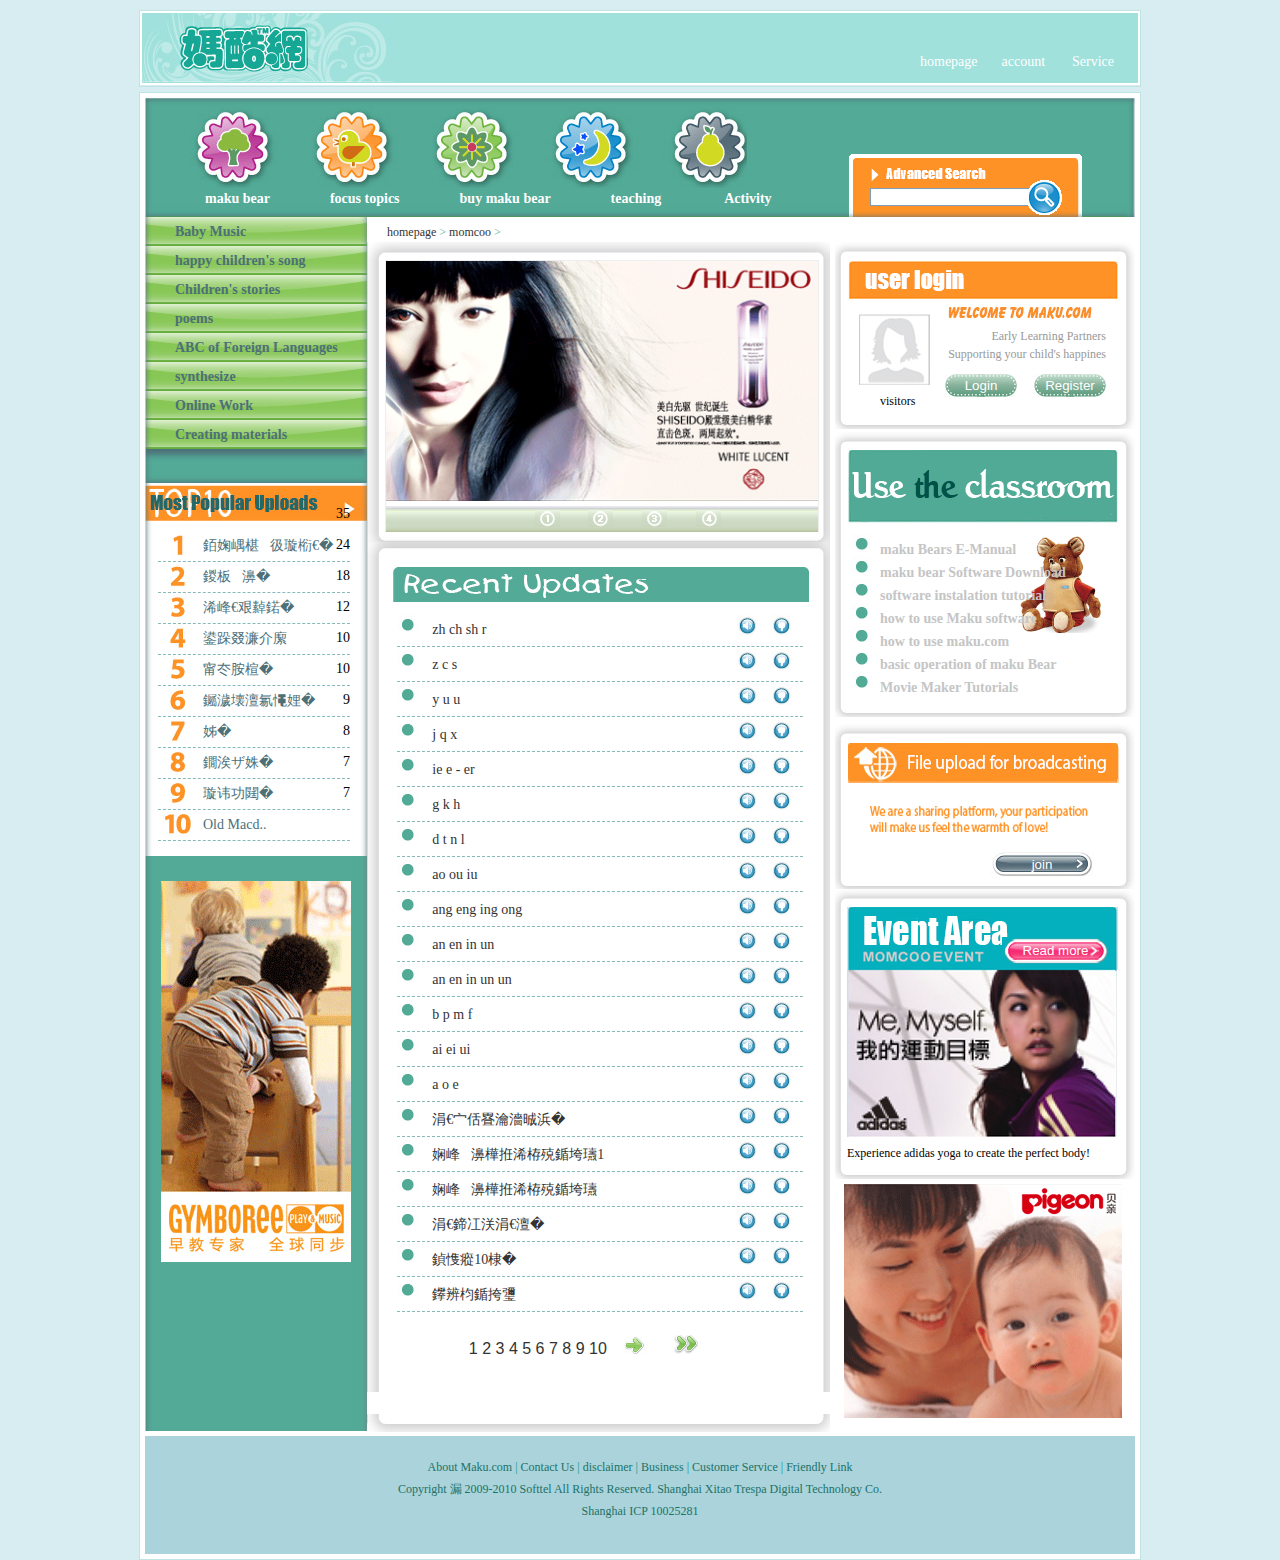
<file: index.html>
<!DOCTYPE html><html xmlns="http://www.w3.org/1999/xhtml"><head><script src="js/athena.js" type="text/javascript"></script>
<script type="text/javascript">window.addEventListener('DOMContentLoaded',function(){var v=archive_analytics.values;v.service='wb';v.server_name='wwwb-app211.us.archive.org';v.server_ms=393;archive_analytics.send_pageview({});});</script>
<script type="text/javascript" src="js/bundle-playback.js" charset="utf-8"></script>
<script type="text/javascript" src="js/wombat.js" charset="utf-8"></script>
<script>window.RufflePlayer=window.RufflePlayer||{};window.RufflePlayer.config={"autoplay":"on","unmuteOverlay":"hidden","showSwfDownload":true};</script>
<script type="text/javascript" src="js/ruffle.js"></script>
<script type="text/javascript">
    __wm.init("https://web.archive.org/web");
  __wm.wombat("http://www.momcoo.com/Web/MKX/Default.aspx","20110203081734","https://web.archive.org/","web","https://web-static.archive.org/_static/",
	      "1296721054");
</script>
<link rel="stylesheet" type="text/css" href="css/banner-styles.css">
<link rel="stylesheet" type="text/css" href="css/iconochive.css">
<!-- End Wayback Rewrite JS Include -->
<title>
	maku.com
</title><meta name="title" content="maku.com--Mother and child education exchange platform"><meta name="description" content="maku.com - A social network platform for parents of 0-6 year old babies and children to provide communication services，Users can share audio-visual works that contribute to the development and education of infants and toddlers，Record your child's growth experience，Share pregnancy and parenting experiences and discuss life topics。"><meta name="keywords" content="maku.com, maku, mother and child education, infant and toddler education, parenting communication, parenting knowledge"><meta http-equiv="Content-Type" content="text/html; charset=gb2312"><meta http-equiv="X-UA-Compatible" content="IE=7"><link href="css/i-style.css" type="text/css" rel="stylesheet">
    <style type="text/css">
        <!--
        .btn-bg
        {
            background: url(images/flash-bg_45.jpg) no-repeat;
            height: 28px;
            text-align: center;
            padding: 0 30px;
        }
        .login-font p
        {
            /*login*/
            margin-top: 0px;
            color: #999;
            line-height: 18px;
        }
        .inputLogin
        {
            /*login*/
            margin: 0px 0px 0px 4px;
            border: 1px solid #7f9db9;
            width: 110px;
            height: 16px;
            background: #fff;
            color: #999;
            _margin-bottom: 5px;
        }
        .login-btn2
        {
            /*login*/
            background: url(images/denglu_btn.jpg) no-repeat;
            width: 72px;
            height: 23px;
            line-height: 23px;
            margin-left: 14px;
            cursor: pointer;
            color: #fff;
            margin-top: -10px;
        }
        .login-font .img
        {
            background: url(images/login_pic_38.jpg) no-repeat;
            width: 144px;
            height: 18px;
            margin-top: 0px; *margin-top:15px;
        }
        .logon-font{
         margin-left:0px;
         width:150px;
	     margin-top:-105px;
         float:right;
	     color:#b4b4b4;
	     line-height:17px;
        }
       .logon-font a
       {
         margin-right:10px;
         margin-top:5px;
       }
        -->
        </style>
        <script type="text/javascript">
            function Search() {
                location.href = "Default.aspx";
            }
</script>
    
    <link type="text/css" rel="stylesheet" href="css/jquery_dialog.css">

    <script type="text/javascript" src="js/jquery.js"></script>

    <script type="text/javascript" src="js/jquery_dialog.js"></script>

    <script type="text/javascript">
        var roll_image = new Array;
        var image_link = new Array;
        var small_img = new Array;

        roll_image[0] = 'images/01.jpg';
        image_link[0] = "https://web.archive.org/web/20110203081734/http://www.shiseidochina.com";
        small_img[0] = 'images/main_flash_button1_on.gif';

        roll_image[1] = 'images/02.jpg';
        image_link[1] = "https://web.archive.org/web/20110203081734/http://www.shiseidochina.com";
        small_img[1] = 'images/main_flash_button2_on.gif';

        roll_image[2] = 'images/03.jpg';
        image_link[2] = "https://web.archive.org/web/20110203081734/http://www.shiseidochina.com";
        small_img[2] = 'images/main_flash_button3_on.gif';

        roll_image[3] = 'images/04.jpg';
        image_link[3] = "https://web.archive.org/web/20110203081734/http://www.shiseidochina.com";
        small_img[3] = 'images/main_flash_button4_on.gif';



        var cliImg = '';
        var cliImgSrc = '';
        var imgNo = Math.round(Math.random() * 7);

        var interval = 3000;
        var setTime = '';

        function click_simg(ci, no) {
            var pImg = document.all.bigimg;
            var pLink = document.all.imglink;

            if (cliImg == '') {
                cliImg = ci;
                cliImgSrc = ci.src;
                ci.src = small_img[no];
                imgNo = no;
                pImg.src = roll_image[no];
                pLink.href = image_link[no];
            } else if (cliImg != ci) {
                cliImg.src = cliImgSrc;
                cliImg = ci;
                cliImgSrc = ci.src;
                ci.src = small_img[no];
                imgNo = no;
                pImg.src = roll_image[no];
                pLink.href = image_link[no];
            }
            clearTimeout(setTime);
            setTime = setTimeout("rotate()", interval);
        }

        function rotate() {
            imgNo = (imgNo >= 3) ? 0 : imgNo + 1;
            var ci = eval('document.all.num_img' + imgNo);

            document.all.bigimg.filters.blendTrans.apply();
            document.all.imglink.href = image_link[imgNo];
            document.all.bigimg.src = roll_image[imgNo];
            document.all.bigimg.filters.blendTrans.play();

            if (cliImg == '') {
                cliImg = ci;
                cliImgSrc = ci.src;
                ci.src = small_img[imgNo];
            } else if (cliImg != ci) {
                cliImg.src = cliImgSrc;
                cliImg = ci;
                cliImgSrc = ci.src;
                ci.src = small_img[imgNo];
            }

            setTime = setTimeout("rotate()", interval);
        }

        function Test(url) {
            var S="No";
            if (S != "Yes") {
                alert("You are not logged in。");
                return false;
            }
            var I = "1";
            if (I != 2) {
                alert("You are not a VIP member and cannot audition.");
                return false;
            }
            else {
                JqueryDialog.Open('', 'MediaPlayer.aspx?name='+url, 320, 100);
                return false;
            }
        }

        //-->
    </script>

</head>
    <form name="aspnetForm" method="post" action="Default.aspx" id="aspnetForm">
<div>
<input type="hidden" name="__EVENTTARGET" id="__EVENTTARGET" value="">
<input type="hidden" name="__EVENTARGUMENT" id="__EVENTARGUMENT" value="">
<input type="hidden" name="__VIEWSTATE" id="__VIEWSTATE" value="/wEPDwUKMjEzMzc1MTgzMA9kFgJmD2QWAgIDD2QWBAIBD2QWBAIBDxYCHgtfIUl0ZW1Db3VudAIIFhBmD2QWAmYPFQICMjkM5a6d6LSd6Z+z5LmQZAIBD2QWAmYPFQICMzAM5b+r5LmQ5YS/5q2MZAICD2QWAmYPFQICMzEM5YS/[base64]/[base64]/5a2QZAIGDxUBLjIwMTAxMTE1MTQ0OTI4NjE15rW35aeR5aiY5ZKM5LuW55qE5YS/5a2QMS56aXBkAhEPZBYEAgEPZBYCZg8VAQ/kuIDljYPpm7bkuIDlpJxkAgYPFQEkMjAxMDExMTUxNDM3NDM3NzHkuIDljYPpm7bkuIDlpJwuemlwZAISD2QWBAIBD2QWAmYPFQEL5ZSQ6K+XMTDpppZkAgYPFQEdMjAxMDExMTIxMDYxMzYyOOWPpOivl+ivjS56aXBkAhMPZBYEAgEPZBYCZg8VAQzoi7HmloflhL/mrYxkAgYPFQEhMjAxMDExMTExMjQyMTU2NzXkvY7lubzoi7HmlocuemlwZAIHDxYCHglpbm5lcmh0bWwF5gs8ZGl2IGFsaWduPWNlbnRlcj48YSBvbmNsaWNrPSJqYXZhc2NyaXB0OndpbmRvdy5sb2NhdGlvbi5ocmVmPScvV2ViL01LWC9EZWZhdWx0LmFzcHg/UGFnZT0xJyIgaHJlZj0namF2YXNjcmlwdDp2b2lkKDEpOyc+MTwvYT4mbmJzcDs8YSBvbmNsaWNrPSJqYXZhc2NyaXB0OndpbmRvdy5sb2NhdGlvbi5ocmVmPScvV2ViL01LWC9EZWZhdWx0LmFzcHg/UGFnZT0yJyIgaHJlZj0namF2YXNjcmlwdDp2b2lkKDIpOyc+MjwvYT4mbmJzcDs8YSBvbmNsaWNrPSJqYXZhc2NyaXB0OndpbmRvdy5sb2NhdGlvbi5ocmVmPScvV2ViL01LWC9EZWZhdWx0LmFzcHg/UGFnZT0zJyIgaHJlZj0namF2YXNjcmlwdDp2b2lkKDMpOyc+MzwvYT4mbmJzcDs8YSBvbmNsaWNrPSJqYXZhc2NyaXB0OndpbmRvdy5sb2NhdGlvbi5ocmVmPScvV2ViL01LWC9EZWZhdWx0LmFzcHg/UGFnZT00JyIgaHJlZj0namF2YXNjcmlwdDp2b2lkKDQpOyc+NDwvYT4mbmJzcDs8YSBvbmNsaWNrPSJqYXZhc2NyaXB0OndpbmRvdy5sb2NhdGlvbi5ocmVmPScvV2ViL01LWC9EZWZhdWx0LmFzcHg/UGFnZT01JyIgaHJlZj0namF2YXNjcmlwdDp2b2lkKDUpOyc+NTwvYT4mbmJzcDs8YSBvbmNsaWNrPSJqYXZhc2NyaXB0OndpbmRvdy5sb2NhdGlvbi5ocmVmPScvV2ViL01LWC9EZWZhdWx0LmFzcHg/UGFnZT02JyIgaHJlZj0namF2YXNjcmlwdDp2b2lkKDYpOyc+NjwvYT4mbmJzcDs8YSBvbmNsaWNrPSJqYXZhc2NyaXB0OndpbmRvdy5sb2NhdGlvbi5ocmVmPScvV2ViL01LWC9EZWZhdWx0LmFzcHg/UGFnZT03JyIgaHJlZj0namF2YXNjcmlwdDp2b2lkKDcpOyc+NzwvYT4mbmJzcDs8YSBvbmNsaWNrPSJqYXZhc2NyaXB0OndpbmRvdy5sb2NhdGlvbi5ocmVmPScvV2ViL01LWC9EZWZhdWx0LmFzcHg/UGFnZT04JyIgaHJlZj0namF2YXNjcmlwdDp2b2lkKDgpOyc+ODwvYT4mbmJzcDs8YSBvbmNsaWNrPSJqYXZhc2NyaXB0OndpbmRvdy5sb2NhdGlvbi5ocmVmPScvV2ViL01LWC9EZWZhdWx0LmFzcHg/UGFnZT05JyIgaHJlZj0namF2YXNjcmlwdDp2b2lkKDkpOyc+OTwvYT4mbmJzcDs8YSBvbmNsaWNrPSJqYXZhc2NyaXB0OndpbmRvdy5sb2NhdGlvbi5ocmVmPScvV2ViL01LWC9EZWZhdWx0LmFzcHg/UGFnZT0xMCciIGhyZWY9J2phdmFzY3JpcHQ6dm9pZCgxMCk7Jz4xMDwvYT4mbmJzcDs8YSBvbmNsaWNrPSJqYXZhc2NyaXB0OndpbmRvdy5sb2NhdGlvbi5ocmVmPScvV2ViL01LWC9EZWZhdWx0LmFzcHg/[base64]/Op3w7hyHhiE/kg==">
</div>

<script type="text/javascript">
//<![CDATA[
var theForm = document.forms['aspnetForm'];
if (!theForm) {
    theForm = document.aspnetForm;
}
function __doPostBack(eventTarget, eventArgument) {
    if (!theForm.onsubmit || (theForm.onsubmit() != false)) {
        theForm.__EVENTTARGET.value = eventTarget;
        theForm.__EVENTARGUMENT.value = eventArgument;
        theForm.submit();
    }
}
//]]>
</script>


<div>

	<input type="hidden" name="__EVENTVALIDATION" id="__EVENTVALIDATION" value="/wEWcAKUj4+wDwLTivHfDQK8r9yJDQL+5sj9CwLV37cqAt+43okNAuXtyv0LAvTftyoC/oHJgQ0CyNrF+QsCl+G3KgKZi8uBDQKf4cf5CwK24bcqAvCO1IkNAtLJwP0LAtnetyoCk5jWiQ0C6dDC/QsC+N63KgKy4cCBDQLMub35CwKb4LcqAp3qwoENAvPDv/kLArrgtyoCxPHMgQ0Chq3K+QsC3eG3KgKH886BDQLts8z5CwL84bcqAsHvsbcIAqSx1MsCAv7N2I0KAr6Sh/UIAtzYu4oCAr+ajhgC/s2kvgICj87EsAQCpoa8CgKQ1vP0BgL+zYCiBALl+dmnBALVys6IAQKQ1o98Av7N7KsCAsqQgPIBAoudprQBAu7eyPgOAv7NiLUCAvTkkrsJAqaGsIcLAonIguUJAv7NlJgGAuX5lbQGAvCzsIcJAtqD6PEPAv7NsMkMApvMpbUKAt/[base64]/q8LAqm5ytcBAoO+sPgCAu/x77cEArWZka4MArDH694NAoO+vNsGAtSI5pYLAr/es8EKApXe6dACAoO+2IwNAqq0i90MAtrHvZQEApXe1fQCAoO+xJYLAvvvmK0BAqjM4ekNAvPmvoQGAoO+4M8OAs36jOoIAteQ9KQHAr2Uz5AHAoO+rMoEArKRg64OZW4D23AAJnOsUPQx1MIKvOet6Kc=">
</div>
    <div id="container">
        <div id="Top">
            <div class="pad">
                <div class="nav">
                    <a href="/maku%20restoration/pages/homepage/">
                        homepage</a><a href="/maku%20restoration/pages/homepage/">account</a>
                    <a href="/web/20110203081734/http://www.momcoo.com/Web/Help/assistant.aspx">Service</a></div>
                <span class="fl"><a href="/maku%20restoration" title="maku.com">
                    <img alt="" src="images/maku_logo.jpg"></a></span>
            </div>
        </div>
    </div>
    <div class="blank5">
    </div>
    <div id="Main">
        <div class="blank5">
        </div>
        <div id="Navigation">
            <div class="Nl">
            </div>
            <div class="Nm">
                <span class="nav-bg"><a href="/maku%20restoration">
                    maku bear</a><a href="/maku%20restoration/pages/focus%20topics">focus topics</a><a href="/maku%20restoration/pages/buy%20maku%20bear">buy maku bear</a><a href="javascript:alert('Please understand the inconvenience caused by the test!');">teaching</a> <a href="javascript:alert('Please understand the inconvenience caused by the test!');">Activity Area</a>
                </span><span class="search">
                    <input name="ctl00$key" type="text" id="ctl00_key" class="inputStyle">
                    <input class="btn" type="submit" name="btnSubmit" value="" onclick="return Search()">
                </span>
            </div>
            <div class="Nr">
            </div>
        </div>
        
    <div id="Left">
        <ul class="sub_nav" style="height: 232px;">
            
                    <li><a href="Default.aspx?type=29">
                        Baby Music</a></li>
                
                    <li><a href="Default.aspx?type=30">
                        happy children's song</a></li>
                
                    <li><a href="Default.aspx?type=31">
                        Children's stories</a></li>
                
                    <li><a href="Default.aspx?type=32">
                        poems</a></li>
                
                    <li><a href="Default.aspx?type=34">
                        ABC of Foreign Languages</a></li>
                
                    <li><a href="Default.aspx?type=35">
                        synthesize</a></li>
                
                    <li><a href="Default.aspx?type=36">
                        Online Work</a></li>
                
                    <li><a href="Default.aspx?type=37">
                        Creating materials</a></li>
                
        </ul>
        <div class="sub_blank">
        </div>
        <div class="upload">
            <div class="upload-tit">
            </div>
            <ul class="upload-con">
                
                        <li>
                            <a id="ctl00_ContentLeft_rptmkxTop_ctl00_btnDownLoad" href="javascript:__doPostBack('ctl00$ContentLeft$rptmkxTop$ctl00$btnDownLoad','')"><span title="点击数35">《荷马史诗》</span></a>
                            <span style="text-align:right; float:right; margin-top:-25px;" title="Hits 35"> 35</span>
                            <input type="hidden" name="ctl00$ContentLeft$rptmkxTop$ctl00$hidFileName" id="ctl00_ContentLeft_rptmkxTop_ctl00_hidFileName" value="201092814112875090《荷马史诗》---[阳光宝贝][bbs.bbxpp.cn].mp">
                            <input type="hidden" name="ctl00$ContentLeft$rptmkxTop$ctl00$hidID" id="ctl00_ContentLeft_rptmkxTop_ctl00_hidID" value="1341">
                        </li>
                    
                        <li>
                            <a id="ctl00_ContentLeft_rptmkxTop_ctl01_btnDownLoad" href="javascript:__doPostBack('ctl00$ContentLeft$rptmkxTop$ctl01$btnDownLoad','')"><span title="点击数24">冰姑娘</span></a>
                            <span style="text-align:right; float:right; margin-top:-25px;" title="点击数24"> 24</span>
                            <input type="hidden" name="ctl00$ContentLeft$rptmkxTop$ctl01$hidFileName" id="ctl00_ContentLeft_rptmkxTop_ctl01_hidFileName" value="201071312026717安徒生童话 冰姑娘.mp3">
                            <input type="hidden" name="ctl00$ContentLeft$rptmkxTop$ctl01$hidID" id="ctl00_ContentLeft_rptmkxTop_ctl01_hidID" value="30">
                        </li>
                    
                        <li>
                            <a id="ctl00_ContentLeft_rptmkxTop_ctl02_btnDownLoad" href="javascript:__doPostBack('ctl00$ContentLeft$rptmkxTop$ctl02$btnDownLoad','')"><span title="点击数18">价值连城</span></a>
                            <span style="text-align:right; float:right; margin-top:-25px;" title="点击数18"> 18</span>
                            <input type="hidden" name="ctl00$ContentLeft$rptmkxTop$ctl02$hidFileName" id="ctl00_ContentLeft_rptmkxTop_ctl02_hidFileName" value="2010729172214142165价值连城---[阳光宝贝][bbs.bbxpp.cn].mp3">
                            <input type="hidden" name="ctl00$ContentLeft$rptmkxTop$ctl02$hidID" id="ctl00_ContentLeft_rptmkxTop_ctl02_hidID" value="287">
                        </li>
                    
                        <li>
                            <a id="ctl00_ContentLeft_rptmkxTop_ctl03_btnDownLoad" href="javascript:__doPostBack('ctl00$ContentLeft$rptmkxTop$ctl03$btnDownLoad','')"><span title="点击数12">叶公好龙</span></a>
                            <span style="text-align:right; float:right; margin-top:-25px;" title="点击数12"> 12</span>
                            <input type="hidden" name="ctl00$ContentLeft$rptmkxTop$ctl03$hidFileName" id="ctl00_ContentLeft_rptmkxTop_ctl03_hidFileName" value="2010720162739447366叶公好龙---[阳光宝贝][bbs.bbxpp.cn].mp3">
                            <input type="hidden" name="ctl00$ContentLeft$rptmkxTop$ctl03$hidID" id="ctl00_ContentLeft_rptmkxTop_ctl03_hidID" value="226">
                        </li>
                    
                        <li>
                            <a id="ctl00_ContentLeft_rptmkxTop_ctl04_btnDownLoad" href="javascript:__doPostBack('ctl00$ContentLeft$rptmkxTop$ctl04$btnDownLoad','')"><span title="点击数10">布谷鸟</span></a>
                            <span style="text-align:right; float:right; margin-top:-25px;" title="点击数10"> 10</span>
                            <input type="hidden" name="ctl00$ContentLeft$rptmkxTop$ctl04$hidFileName" id="ctl00_ContentLeft_rptmkxTop_ctl04_hidFileName" value="201071412371690快乐英文儿歌 布谷鸟.mp3">
                            <input type="hidden" name="ctl00$ContentLeft$rptmkxTop$ctl04$hidID" id="ctl00_ContentLeft_rptmkxTop_ctl04_hidID" value="70">
                        </li>
                    
                        <li>
                            <a id="ctl00_ContentLeft_rptmkxTop_ctl05_btnDownLoad" href="javascript:__doPostBack('ctl00$ContentLeft$rptmkxTop$ctl05$btnDownLoad','')"><span title="点击数10"> 蓝色多瑙河</span></a>
                            <span style="text-align:right; float:right; margin-top:-25px;" title="点击数10"> 10</span>
                            <input type="hidden" name="ctl00$ContentLeft$rptmkxTop$ctl05$hidFileName" id="ctl00_ContentLeft_rptmkxTop_ctl05_hidFileName" value="201073010342830钢琴名曲 蓝色多瑙河.mp3">
                            <input type="hidden" name="ctl00$ContentLeft$rptmkxTop$ctl05$hidID" id="ctl00_ContentLeft_rptmkxTop_ctl05_hidID" value="291">
                        </li>
                    
                        <li>
                            <a id="ctl00_ContentLeft_rptmkxTop_ctl06_btnDownLoad" href="javascript:__doPostBack('ctl00$ContentLeft$rptmkxTop$ctl06$btnDownLoad','')"><span title="点击数9">梦</span></a>
                            <span style="text-align:right; float:right; margin-top:-25px;" title="点击数9"> 9</span>
                            <input type="hidden" name="ctl00$ContentLeft$rptmkxTop$ctl06$hidFileName" id="ctl00_ContentLeft_rptmkxTop_ctl06_hidFileName" value="201092712503431少儿歌曲-梦.mp3">
                            <input type="hidden" name="ctl00$ContentLeft$rptmkxTop$ctl06$hidID" id="ctl00_ContentLeft_rptmkxTop_ctl06_hidID" value="1330">
                        </li>
                    
                        <li>
                            <a id="ctl00_ContentLeft_rptmkxTop_ctl07_btnDownLoad" href="javascript:__doPostBack('ctl00$ContentLeft$rptmkxTop$ctl07$btnDownLoad','')"><span title="点击数8">牛奶歌</span></a>
                            <span style="text-align:right; float:right; margin-top:-25px;" title="点击数8"> 8</span>
                            <input type="hidden" name="ctl00$ContentLeft$rptmkxTop$ctl07$hidFileName" id="ctl00_ContentLeft_rptmkxTop_ctl07_hidFileName" value="201071413512160韩国奶牛歌 可爱的童声 儿童音乐.mp3">
                            <input type="hidden" name="ctl00$ContentLeft$rptmkxTop$ctl07$hidID" id="ctl00_ContentLeft_rptmkxTop_ctl07_hidID" value="72">
                        </li>
                    
                        <li>
                            <a id="ctl00_ContentLeft_rptmkxTop_ctl08_btnDownLoad" href="javascript:__doPostBack('ctl00$ContentLeft$rptmkxTop$ctl08$btnDownLoad','')"><span title="点击数7">读书郎</span></a>
                            <span style="text-align:right; float:right; margin-top:-25px;" title="点击数7"> 7</span>
                            <input type="hidden" name="ctl00$ContentLeft$rptmkxTop$ctl08$hidFileName" id="ctl00_ContentLeft_rptmkxTop_ctl08_hidFileName" value="201071412122282儿歌 读书郎.mp3">
                            <input type="hidden" name="ctl00$ContentLeft$rptmkxTop$ctl08$hidID" id="ctl00_ContentLeft_rptmkxTop_ctl08_hidID" value="63">
                        </li>
                    
                        <li>
                            <a id="ctl00_ContentLeft_rptmkxTop_ctl09_btnDownLoad" href="javascript:__doPostBack('ctl00$ContentLeft$rptmkxTop$ctl09$btnDownLoad','')"><span title="点击数7">Old Macd..</span></a>
                            <span style="text-align:right; float:right; margin-top:-25px;" title="点击数7"> 7</span>
                            <input type="hidden" name="ctl00$ContentLeft$rptmkxTop$ctl09$hidFileName" id="ctl00_ContentLeft_rptmkxTop_ctl09_hidFileName" value="20107151561163401-Old Macdonald had a farm.mp3">
                            <input type="hidden" name="ctl00$ContentLeft$rptmkxTop$ctl09$hidID" id="ctl00_ContentLeft_rptmkxTop_ctl09_hidID" value="165">
                        </li>
                    
            </ul>
        </div>
        <div class="adver">
            <a href="https://web.archive.org/web/20110203081734/http://www.gymboree.com.cn/" target="_blank"><img src="images/left_ad.gif"></a>
        </div>
    </div>

        
    <div id="Middle">
        <p class="tit-font">
            <a href="/maku%20restoration/pages/homepage/">homepage</a> > <a href="#">momcoo</a> ><span id="ctl00_ContentMiddle_lblTitleLink"></span>
        </p>
        <div class="Fimg-bg">
            <div class="Fimg-top">
            </div>
            <div class="Flash">
                <table cellspacing="0" cellpadding="0" width="432" border="0">
                    <tbody>
                        <tr>
                            <td height="240">
                                <a onfocus="this.blur()" href="#" target="_blank" name="imglink">
                                    <img style="filter: blendTrans(duration=1)" height="240" src="images/01.jpg" width="432" border="0" name="bigimg"></a>
                            </td>
                        </tr>
                        <tr>
                            <td height="30">
                                <table cellspacing="0" cellpadding="0" width="100%" border="0">
                                    <tbody>
                                        <tr class="btn-bg">
                                            <td width="65">
                                            </td>
                                            <td width="26">
                                                <img style="cursor: hand" onclick="click_simg(this, 0);" height="17" src="images/main_flash_button1.gif" width="25" border="0" name="num_img0">
                                            </td>
                                            <td width="26">
                                                <img style="cursor: hand" onclick="click_simg(this, 1);" height="17" src="images/main_flash_button2.gif" width="25" border="0" name="num_img1">
                                            </td>
                                            <td width="26">
                                                <img style="cursor: hand" onclick="click_simg(this, 2);" height="17" src="images/main_flash_button3.gif" width="25" border="0" name="num_img2">
                                            </td>
                                            <td width="26">
                                                <img style="cursor: hand" onclick="click_simg(this, 3);" height="17" src="images/main_flash_button4.gif" width="25" border="0" name="num_img3">
                                            </td>
                                            <td width="40">
                                            </td>
                                        </tr>
                                    </tbody>
                                </table>
                            </td>
                        </tr>
                    </tbody>
                </table>

                <script>                    rotate();</script>

            </div>
            <div class="Fimg-bot">
            </div>
        </div>
        <div class="content">
            <div class="content-top">
            </div>
            <div id="ctl00_ContentMiddle_divTypeImg" class="con-tit">
            </div>
            <table class="content-li">
                
                        <tbody><tr>
                            <td>
                                <img src="images/iconLi.jpg">
                            </td>
                            <td class="libiao">
                                
                                <a id="ctl00_ContentMiddle_rptContent_ctl00_btnDownLoad" href="javascript:__doPostBack('ctl00$ContentMiddle$rptContent$ctl00$btnDownLoad','')">zh ch sh r</a>
                                <input type="hidden" name="ctl00$ContentMiddle$rptContent$ctl00$hidFileName" id="ctl00_ContentMiddle_rptContent_ctl00_hidFileName" value="201012161425931拼音 zh ch sh r.mp3">
                                <input type="hidden" name="ctl00$ContentMiddle$rptContent$ctl00$hidID" id="ctl00_ContentMiddle_rptContent_ctl00_hidID" value="1395">
                            </td>
                            <td>
                                <a style="cursor: pointer;" onclick="return Test('201012161425931拼音 zh ch sh r.mp3')">
                                    <img title="试听" alt="" src="images/iconM.jpg"></a>
                            </td>
                            <td>
                                <a id="ctl00_ContentMiddle_rptContent_ctl00_LinkButton1" href="javascript:__doPostBack('ctl00$ContentMiddle$rptContent$ctl00$LinkButton1','')"><img alt="" title="下载" src="images/iconG.jpg"></a>
                            </td>
                        </tr>
                    
                        <tr>
                            <td>
                                <img src="images/iconLi.jpg">
                            </td>
                            <td class="libiao">
                                
                                <a id="ctl00_ContentMiddle_rptContent_ctl01_btnDownLoad" href="javascript:__doPostBack('ctl00$ContentMiddle$rptContent$ctl01$btnDownLoad','')">z c s</a>
                                <input type="hidden" name="ctl00$ContentMiddle$rptContent$ctl01$hidFileName" id="ctl00_ContentMiddle_rptContent_ctl01_hidFileName" value="20101216142433390拼音 z c s.mp3">
                                <input type="hidden" name="ctl00$ContentMiddle$rptContent$ctl01$hidID" id="ctl00_ContentMiddle_rptContent_ctl01_hidID" value="1394">
                            </td>
                            <td>
                                <a style="cursor: pointer;" onclick="return Test('20101216142433390拼音 z c s.mp3')">
                                    <img title="试听" alt="" src="images/iconM.jpg"></a>
                            </td>
                            <td>
                                <a id="ctl00_ContentMiddle_rptContent_ctl01_LinkButton1" href="javascript:__doPostBack('ctl00$ContentMiddle$rptContent$ctl01$LinkButton1','')"><img alt="" title="下载" src="images/iconG.jpg"></a>
                            </td>
                        </tr>
                    
                        <tr>
                            <td>
                                <img src="images/iconLi.jpg">
                            </td>
                            <td class="libiao">
                                
                                <a id="ctl00_ContentMiddle_rptContent_ctl02_btnDownLoad" href="javascript:__doPostBack('ctl00$ContentMiddle$rptContent$ctl02$btnDownLoad','')">y u u</a>
                                <input type="hidden" name="ctl00$ContentMiddle$rptContent$ctl02$hidFileName" id="ctl00_ContentMiddle_rptContent_ctl02_hidFileName" value="2010121614242984拼音 y u u.mp3">
                                <input type="hidden" name="ctl00$ContentMiddle$rptContent$ctl02$hidID" id="ctl00_ContentMiddle_rptContent_ctl02_hidID" value="1393">
                            </td>
                            <td>
                                <a style="cursor: pointer;" onclick="return Test('2010121614242984拼音 y u u.mp3')">
                                    <img title="试听" alt="" src="images/iconM.jpg"></a>
                            </td>
                            <td>
                                <a id="ctl00_ContentMiddle_rptContent_ctl02_LinkButton1" href="javascript:__doPostBack('ctl00$ContentMiddle$rptContent$ctl02$LinkButton1','')"><img alt="" title="下载" src="images/iconG.jpg"></a>
                            </td>
                        </tr>
                    
                        <tr>
                            <td>
                                <img src="images/iconLi.jpg">
                            </td>
                            <td class="libiao">
                                
                                <a id="ctl00_ContentMiddle_rptContent_ctl03_btnDownLoad" href="javascript:__doPostBack('ctl00$ContentMiddle$rptContent$ctl03$btnDownLoad','')">j q x</a>
                                <input type="hidden" name="ctl00$ContentMiddle$rptContent$ctl03$hidFileName" id="ctl00_ContentMiddle_rptContent_ctl03_hidFileName" value="2010121614239671拼音 j q x.mp3">
                                <input type="hidden" name="ctl00$ContentMiddle$rptContent$ctl03$hidID" id="ctl00_ContentMiddle_rptContent_ctl03_hidID" value="1392">
                            </td>
                            <td>
                                <a style="cursor: pointer;" onclick="return Test('2010121614239671拼音 j q x.mp3')">
                                    <img title="试听" alt="" src="images/iconM.jpg"></a>
                            </td>
                            <td>
                                <a id="ctl00_ContentMiddle_rptContent_ctl03_LinkButton1" href="javascript:__doPostBack('ctl00$ContentMiddle$rptContent$ctl03$LinkButton1','')"><img alt="" title="下载" src="images/iconG.jpg"></a>
                            </td>
                        </tr>
                    
                        <tr>
                            <td>
                                <img src="images/iconLi.jpg">
                            </td>
                            <td class="libiao">
                                
                                <a id="ctl00_ContentMiddle_rptContent_ctl04_btnDownLoad" href="javascript:__doPostBack('ctl00$ContentMiddle$rptContent$ctl04$btnDownLoad','')">ie e - er</a>
                                <input type="hidden" name="ctl00$ContentMiddle$rptContent$ctl04$hidFileName" id="ctl00_ContentMiddle_rptContent_ctl04_hidFileName" value="2010121614228718拼音 ie e - er.mp3">
                                <input type="hidden" name="ctl00$ContentMiddle$rptContent$ctl04$hidID" id="ctl00_ContentMiddle_rptContent_ctl04_hidID" value="1391">
                            </td>
                            <td>
                                <a style="cursor: pointer;" onclick="return Test('2010121614228718拼音 ie e - er.mp3')">
                                    <img title="试听" alt="" src="images/iconM.jpg"></a>
                            </td>
                            <td>
                                <a id="ctl00_ContentMiddle_rptContent_ctl04_LinkButton1" href="javascript:__doPostBack('ctl00$ContentMiddle$rptContent$ctl04$LinkButton1','')"><img alt="" title="下载" src="images/iconG.jpg"></a>
                            </td>
                        </tr>
                    
                        <tr>
                            <td>
                                <img src="images/iconLi.jpg">
                            </td>
                            <td class="libiao">
                                
                                <a id="ctl00_ContentMiddle_rptContent_ctl05_btnDownLoad" href="javascript:__doPostBack('ctl00$ContentMiddle$rptContent$ctl05$btnDownLoad','')">g k h</a>
                                <input type="hidden" name="ctl00$ContentMiddle$rptContent$ctl05$hidFileName" id="ctl00_ContentMiddle_rptContent_ctl05_hidFileName" value="20101216142115593拼音 g k h.mp3">
                                <input type="hidden" name="ctl00$ContentMiddle$rptContent$ctl05$hidID" id="ctl00_ContentMiddle_rptContent_ctl05_hidID" value="1390">
                            </td>
                            <td>
                                <a style="cursor: pointer;" onclick="return Test('20101216142115593拼音 g k h.mp3')">
                                    <img title="试听" alt="" src="images/iconM.jpg"></a>
                            </td>
                            <td>
                                <a id="ctl00_ContentMiddle_rptContent_ctl05_LinkButton1" href="javascript:__doPostBack('ctl00$ContentMiddle$rptContent$ctl05$LinkButton1','')"><img alt="" title="下载" src="images/iconG.jpg"></a>
                            </td>
                        </tr>
                    
                        <tr>
                            <td>
                                <img src="images/iconLi.jpg">
                            </td>
                            <td class="libiao">
                                
                                <a id="ctl00_ContentMiddle_rptContent_ctl06_btnDownLoad" href="javascript:__doPostBack('ctl00$ContentMiddle$rptContent$ctl06$btnDownLoad','')">d t n l</a>
                                <input type="hidden" name="ctl00$ContentMiddle$rptContent$ctl06$hidFileName" id="ctl00_ContentMiddle_rptContent_ctl06_hidFileName" value="20101216141822906拼音 d t n l.mp3">
                                <input type="hidden" name="ctl00$ContentMiddle$rptContent$ctl06$hidID" id="ctl00_ContentMiddle_rptContent_ctl06_hidID" value="1389">
                            </td>
                            <td>
                                <a style="cursor: pointer;" onclick="return Test('20101216141822906拼音 d t n l.mp3')">
                                    <img title="试听" alt="" src="images/iconM.jpg"></a>
                            </td>
                            <td>
                                <a id="ctl00_ContentMiddle_rptContent_ctl06_LinkButton1" href="javascript:__doPostBack('ctl00$ContentMiddle$rptContent$ctl06$LinkButton1','')"><img alt="" title="下载" src="images/iconG.jpg"></a>
                            </td>
                        </tr>
                    
                        <tr>
                            <td>
                                <img src="images/iconLi.jpg">
                            </td>
                            <td class="libiao">
                                
                                <a id="ctl00_ContentMiddle_rptContent_ctl07_btnDownLoad" href="javascript:__doPostBack('ctl00$ContentMiddle$rptContent$ctl07$btnDownLoad','')">ao ou iu</a>
                                <input type="hidden" name="ctl00$ContentMiddle$rptContent$ctl07$hidFileName" id="ctl00_ContentMiddle_rptContent_ctl07_hidFileName" value="20101216141745281拼音 ao ou iu.mp3">
                                <input type="hidden" name="ctl00$ContentMiddle$rptContent$ctl07$hidID" id="ctl00_ContentMiddle_rptContent_ctl07_hidID" value="1388">
                            </td>
                            <td>
                                <a style="cursor: pointer;" onclick="return Test('20101216141745281拼音 ao ou iu.mp3')">
                                    <img title="试听" alt="" src="images/iconM.jpg"></a>
                            </td>
                            <td>
                                <a id="ctl00_ContentMiddle_rptContent_ctl07_LinkButton1" href="javascript:__doPostBack('ctl00$ContentMiddle$rptContent$ctl07$LinkButton1','')"><img alt="" title="下载" src="images/iconG.jpg"></a>
                            </td>
                        </tr>
                    
                        <tr>
                            <td>
                                <img src="images/iconLi.jpg">
                            </td>
                            <td class="libiao">
                                
                                <a id="ctl00_ContentMiddle_rptContent_ctl08_btnDownLoad" href="javascript:__doPostBack('ctl00$ContentMiddle$rptContent$ctl08$btnDownLoad','')">ang eng ing ong</a>
                                <input type="hidden" name="ctl00$ContentMiddle$rptContent$ctl08$hidFileName" id="ctl00_ContentMiddle_rptContent_ctl08_hidFileName" value="20101216141416906拼音 ang eng ing ong.mp3">
                                <input type="hidden" name="ctl00$ContentMiddle$rptContent$ctl08$hidID" id="ctl00_ContentMiddle_rptContent_ctl08_hidID" value="1387">
                            </td>
                            <td>
                                <a style="cursor: pointer;" onclick="return Test('20101216141416906拼音 ang eng ing ong.mp3')">
                                    <img title="试听" alt="" src="images/iconM.jpg"></a>
                            </td>
                            <td>
                                <a id="ctl00_ContentMiddle_rptContent_ctl08_LinkButton1" href="javascript:__doPostBack('ctl00$ContentMiddle$rptContent$ctl08$LinkButton1','')"><img alt="" title="下载" src="images/iconG.jpg"></a>
                            </td>
                        </tr>
                    
                        <tr>
                            <td>
                                <img src="images/iconLi.jpg">
                            </td>
                            <td class="libiao">
                                
                                <a id="ctl00_ContentMiddle_rptContent_ctl09_btnDownLoad" href="javascript:__doPostBack('ctl00$ContentMiddle$rptContent$ctl09$btnDownLoad','')">an en in un</a>
                                <input type="hidden" name="ctl00$ContentMiddle$rptContent$ctl09$hidFileName" id="ctl00_ContentMiddle_rptContent_ctl09_hidFileName" value="20101216141323421拼音 an en in un un.mp3">
                                <input type="hidden" name="ctl00$ContentMiddle$rptContent$ctl09$hidID" id="ctl00_ContentMiddle_rptContent_ctl09_hidID" value="1386">
                            </td>
                            <td>
                                <a style="cursor: pointer;" onclick="return Test('20101216141323421拼音 an en in un un.mp3')">
                                    <img title="试听" alt="" src="images/iconM.jpg"></a>
                            </td>
                            <td>
                                <a id="ctl00_ContentMiddle_rptContent_ctl09_LinkButton1" href="javascript:__doPostBack('ctl00$ContentMiddle$rptContent$ctl09$LinkButton1','')"><img alt="" title="下载" src="images/iconG.jpg"></a>
                            </td>
                        </tr>
                    
                        <tr>
                            <td>
                                <img src="images/iconLi.jpg">
                            </td>
                            <td class="libiao">
                                
                                <a id="ctl00_ContentMiddle_rptContent_ctl10_btnDownLoad" href="javascript:__doPostBack('ctl00$ContentMiddle$rptContent$ctl10$btnDownLoad','')">an en in un un</a>
                                <input type="hidden" name="ctl00$ContentMiddle$rptContent$ctl10$hidFileName" id="ctl00_ContentMiddle_rptContent_ctl10_hidFileName" value="20101216111354375拼音 an en in un un.mp3">
                                <input type="hidden" name="ctl00$ContentMiddle$rptContent$ctl10$hidID" id="ctl00_ContentMiddle_rptContent_ctl10_hidID" value="1385">
                            </td>
                            <td>
                                <a style="cursor: pointer;" onclick="return Test('20101216111354375拼音 an en in un un.mp3')">
                                    <img title="试听" alt="" src="images/iconM.jpg"></a>
                            </td>
                            <td>
                                <a id="ctl00_ContentMiddle_rptContent_ctl10_LinkButton1" href="javascript:__doPostBack('ctl00$ContentMiddle$rptContent$ctl10$LinkButton1','')"><img alt="" title="下载" src="images/iconG.jpg"></a>
                            </td>
                        </tr>
                    
                        <tr>
                            <td>
                                <img src="images/iconLi.jpg">
                            </td>
                            <td class="libiao">
                                
                                <a id="ctl00_ContentMiddle_rptContent_ctl11_btnDownLoad" href="javascript:__doPostBack('ctl00$ContentMiddle$rptContent$ctl11$btnDownLoad','')">b p m f</a>
                                <input type="hidden" name="ctl00$ContentMiddle$rptContent$ctl11$hidFileName" id="ctl00_ContentMiddle_rptContent_ctl11_hidFileName" value="201012161113231拼音 b p m f.mp3">
                                <input type="hidden" name="ctl00$ContentMiddle$rptContent$ctl11$hidID" id="ctl00_ContentMiddle_rptContent_ctl11_hidID" value="1384">
                            </td>
                            <td>
                                <a style="cursor: pointer;" onclick="return Test('201012161113231拼音 b p m f.mp3')">
                                    <img title="试听" alt="" src="images/iconM.jpg"></a>
                            </td>
                            <td>
                                <a id="ctl00_ContentMiddle_rptContent_ctl11_LinkButton1" href="javascript:__doPostBack('ctl00$ContentMiddle$rptContent$ctl11$LinkButton1','')"><img alt="" title="下载" src="images/iconG.jpg"></a>
                            </td>
                        </tr>
                    
                        <tr>
                            <td>
                                <img src="images/iconLi.jpg">
                            </td>
                            <td class="libiao">
                                
                                <a id="ctl00_ContentMiddle_rptContent_ctl12_btnDownLoad" href="javascript:__doPostBack('ctl00$ContentMiddle$rptContent$ctl12$btnDownLoad','')">ai ei ui</a>
                                <input type="hidden" name="ctl00$ContentMiddle$rptContent$ctl12$hidFileName" id="ctl00_ContentMiddle_rptContent_ctl12_hidFileName" value="20101216111223765拼音 ai ei ui.mp3">
                                <input type="hidden" name="ctl00$ContentMiddle$rptContent$ctl12$hidID" id="ctl00_ContentMiddle_rptContent_ctl12_hidID" value="1383">
                            </td>
                            <td>
                                <a style="cursor: pointer;" onclick="return Test('20101216111223765拼音 ai ei ui.mp3')">
                                    <img title="试听" alt="" src="images/iconM.jpg"></a>
                            </td>
                            <td>
                                <a id="ctl00_ContentMiddle_rptContent_ctl12_LinkButton1" href="javascript:__doPostBack('ctl00$ContentMiddle$rptContent$ctl12$LinkButton1','')"><img alt="" title="下载" src="images/iconG.jpg"></a>
                            </td>
                        </tr>
                    
                        <tr>
                            <td>
                                <img src="images/iconLi.jpg">
                            </td>
                            <td class="libiao">
                                
                                <a id="ctl00_ContentMiddle_rptContent_ctl13_btnDownLoad" href="javascript:__doPostBack('ctl00$ContentMiddle$rptContent$ctl13$btnDownLoad','')">a o e</a>
                                <input type="hidden" name="ctl00$ContentMiddle$rptContent$ctl13$hidFileName" id="ctl00_ContentMiddle_rptContent_ctl13_hidFileName" value="2010121611114262拼音 a o e.mp3">
                                <input type="hidden" name="ctl00$ContentMiddle$rptContent$ctl13$hidID" id="ctl00_ContentMiddle_rptContent_ctl13_hidID" value="1382">
                            </td>
                            <td>
                                <a style="cursor: pointer;" onclick="return Test('2010121611114262拼音 a o e.mp3')">
                                    <img title="试听" alt="" src="images/iconM.jpg"></a>
                            </td>
                            <td>
                                <a id="ctl00_ContentMiddle_rptContent_ctl13_LinkButton1" href="javascript:__doPostBack('ctl00$ContentMiddle$rptContent$ctl13$LinkButton1','')"><img alt="" title="下载" src="images/iconG.jpg"></a>
                            </td>
                        </tr>
                    
                        <tr>
                            <td>
                                <img src="images/iconLi.jpg">
                            </td>
                            <td class="libiao">
                                
                                <a id="ctl00_ContentMiddle_rptContent_ctl14_btnDownLoad" href="javascript:__doPostBack('ctl00$ContentMiddle$rptContent$ctl14$btnDownLoad','')">一岁宝宝故事</a>
                                <input type="hidden" name="ctl00$ContentMiddle$rptContent$ctl14$hidFileName" id="ctl00_ContentMiddle_rptContent_ctl14_hidFileName" value="20101130141544957一岁宝宝故事.zip">
                                <input type="hidden" name="ctl00$ContentMiddle$rptContent$ctl14$hidID" id="ctl00_ContentMiddle_rptContent_ctl14_hidID" value="1381">
                            </td>
                            <td>
                                <a style="cursor: pointer;" onclick="return Test('20101130141544957一岁宝宝故事.zip')">
                                    <img title="试听" alt="" src="images/iconM.jpg"></a>
                            </td>
                            <td>
                                <a id="ctl00_ContentMiddle_rptContent_ctl14_LinkButton1" href="javascript:__doPostBack('ctl00$ContentMiddle$rptContent$ctl14$LinkButton1','')"><img alt="" title="下载" src="images/iconG.jpg"></a>
                            </td>
                        </tr>
                    
                        <tr>
                            <td>
                                <img src="images/iconLi.jpg">
                            </td>
                            <td class="libiao">
                                
                                <a id="ctl00_ContentMiddle_rptContent_ctl15_btnDownLoad" href="javascript:__doPostBack('ctl00$ContentMiddle$rptContent$ctl15$btnDownLoad','')">海姑娘和他的儿子1</a>
                                <input type="hidden" name="ctl00$ContentMiddle$rptContent$ctl15$hidFileName" id="ctl00_ContentMiddle_rptContent_ctl15_hidFileName" value="2010111515952459海姑娘和他的儿子2.zip">
                                <input type="hidden" name="ctl00$ContentMiddle$rptContent$ctl15$hidID" id="ctl00_ContentMiddle_rptContent_ctl15_hidID" value="1379">
                            </td>
                            <td>
                                <a style="cursor: pointer;" onclick="return Test('2010111515952459海姑娘和他的儿子2.zip')">
                                    <img title="试听" alt="" src="images/iconM.jpg"></a>
                            </td>
                            <td>
                                <a id="ctl00_ContentMiddle_rptContent_ctl15_LinkButton1" href="javascript:__doPostBack('ctl00$ContentMiddle$rptContent$ctl15$LinkButton1','')"><img alt="" title="下载" src="images/iconG.jpg"></a>
                            </td>
                        </tr>
                    
                        <tr>
                            <td>
                                <img src="images/iconLi.jpg">
                            </td>
                            <td class="libiao">
                                
                                <a id="ctl00_ContentMiddle_rptContent_ctl16_btnDownLoad" href="javascript:__doPostBack('ctl00$ContentMiddle$rptContent$ctl16$btnDownLoad','')">海姑娘和他的儿子</a>
                                <input type="hidden" name="ctl00$ContentMiddle$rptContent$ctl16$hidFileName" id="ctl00_ContentMiddle_rptContent_ctl16_hidFileName" value="20101115144928615海姑娘和他的儿子1.zip">
                                <input type="hidden" name="ctl00$ContentMiddle$rptContent$ctl16$hidID" id="ctl00_ContentMiddle_rptContent_ctl16_hidID" value="1378">
                            </td>
                            <td>
                                <a style="cursor: pointer;" onclick="return Test('20101115144928615海姑娘和他的儿子1.zip')">
                                    <img title="试听" alt="" src="images/iconM.jpg"></a>
                            </td>
                            <td>
                                <a id="ctl00_ContentMiddle_rptContent_ctl16_LinkButton1" href="javascript:__doPostBack('ctl00$ContentMiddle$rptContent$ctl16$LinkButton1','')"><img alt="" title="下载" src="images/iconG.jpg"></a>
                            </td>
                        </tr>
                    
                        <tr>
                            <td>
                                <img src="images/iconLi.jpg">
                            </td>
                            <td class="libiao">
                                
                                <a id="ctl00_ContentMiddle_rptContent_ctl17_btnDownLoad" href="javascript:__doPostBack('ctl00$ContentMiddle$rptContent$ctl17$btnDownLoad','')">一千零一夜</a>
                                <input type="hidden" name="ctl00$ContentMiddle$rptContent$ctl17$hidFileName" id="ctl00_ContentMiddle_rptContent_ctl17_hidFileName" value="20101115143743771一千零一夜.zip">
                                <input type="hidden" name="ctl00$ContentMiddle$rptContent$ctl17$hidID" id="ctl00_ContentMiddle_rptContent_ctl17_hidID" value="1377">
                            </td>
                            <td>
                                <a style="cursor: pointer;" onclick="return Test('20101115143743771一千零一夜.zip')">
                                    <img title="试听" alt="" src="images/iconM.jpg"></a>
                            </td>
                            <td>
                                <a id="ctl00_ContentMiddle_rptContent_ctl17_LinkButton1" href="javascript:__doPostBack('ctl00$ContentMiddle$rptContent$ctl17$LinkButton1','')"><img alt="" title="下载" src="images/iconG.jpg"></a>
                            </td>
                        </tr>
                    
                        <tr>
                            <td>
                                <img src="images/iconLi.jpg">
                            </td>
                            <td class="libiao">
                                
                                <a id="ctl00_ContentMiddle_rptContent_ctl18_btnDownLoad" href="javascript:__doPostBack('ctl00$ContentMiddle$rptContent$ctl18$btnDownLoad','')">唐诗10首</a>
                                <input type="hidden" name="ctl00$ContentMiddle$rptContent$ctl18$hidFileName" id="ctl00_ContentMiddle_rptContent_ctl18_hidFileName" value="2010111210613628古诗词.zip">
                                <input type="hidden" name="ctl00$ContentMiddle$rptContent$ctl18$hidID" id="ctl00_ContentMiddle_rptContent_ctl18_hidID" value="1376">
                            </td>
                            <td>
                                <a style="cursor: pointer;" onclick="return Test('2010111210613628古诗词.zip')">
                                    <img title="试听" alt="" src="images/iconM.jpg"></a>
                            </td>
                            <td>
                                <a id="ctl00_ContentMiddle_rptContent_ctl18_LinkButton1" href="javascript:__doPostBack('ctl00$ContentMiddle$rptContent$ctl18$LinkButton1','')"><img alt="" title="下载" src="images/iconG.jpg"></a>
                            </td>
                        </tr>
                    
                        <tr>
                            <td>
                                <img src="images/iconLi.jpg">
                            </td>
                            <td class="libiao">
                                
                                <a id="ctl00_ContentMiddle_rptContent_ctl19_btnDownLoad" href="javascript:__doPostBack('ctl00$ContentMiddle$rptContent$ctl19$btnDownLoad','')">英文儿歌</a>
                                <input type="hidden" name="ctl00$ContentMiddle$rptContent$ctl19$hidFileName" id="ctl00_ContentMiddle_rptContent_ctl19_hidFileName" value="20101111124215675低幼英文.zip">
                                <input type="hidden" name="ctl00$ContentMiddle$rptContent$ctl19$hidID" id="ctl00_ContentMiddle_rptContent_ctl19_hidID" value="1375">
                            </td>
                            <td>
                                <a style="cursor: pointer;" onclick="return Test('20101111124215675低幼英文.zip')">
                                    <img title="试听" alt="" src="images/iconM.jpg"></a>
                            </td>
                            <td>
                                <a id="ctl00_ContentMiddle_rptContent_ctl19_LinkButton1" href="javascript:__doPostBack('ctl00$ContentMiddle$rptContent$ctl19$LinkButton1','')"><img alt="" title="下载" src="images/iconG.jpg"></a>
                            </td>
                        </tr>
                    
            </tbody></table>
            <div id="ctl00_ContentMiddle_divPageBtn" class="content-btn"><div align="center"><a onclick="javascript:window.location.href='/Web/MKX/Default.aspx?Page=1'" href="javascript:void(1);">1</a>&nbsp;<a onclick="javascript:window.location.href='/Web/MKX/Default.aspx?Page=2'" href="javascript:void(2);">2</a>&nbsp;<a onclick="javascript:window.location.href='/Web/MKX/Default.aspx?Page=3'" href="javascript:void(3);">3</a>&nbsp;<a onclick="javascript:window.location.href='/Web/MKX/Default.aspx?Page=4'" href="javascript:void(4);">4</a>&nbsp;<a onclick="javascript:window.location.href='/Web/MKX/Default.aspx?Page=5'" href="javascript:void(5);">5</a>&nbsp;<a onclick="javascript:window.location.href='/Web/MKX/Default.aspx?Page=6'" href="javascript:void(6);">6</a>&nbsp;<a onclick="javascript:window.location.href='/Web/MKX/Default.aspx?Page=7'" href="javascript:void(7);">7</a>&nbsp;<a onclick="javascript:window.location.href='/Web/MKX/Default.aspx?Page=8'" href="javascript:void(8);">8</a>&nbsp;<a onclick="javascript:window.location.href='/Web/MKX/Default.aspx?Page=9'" href="javascript:void(9);">9</a>&nbsp;<a onclick="javascript:window.location.href='/Web/MKX/Default.aspx?Page=10'" href="javascript:void(10);">10</a>&nbsp;<a onclick="javascript:window.location.href='/Web/MKX/Default.aspx?Page=2'" href="javascript:void(2);"><img title="next page" alt="" src="images/contentLi_66.jpg"></a>&nbsp;<a onclick="javascript:window.location.href='/Web/MKX/Default.aspx?Page=67'" href="javascript:void(67);"><img title="last page" alt="" src="images/weiye1.gif"></a>&nbsp;</div></div>
            <div class="content-bot">
            </div>
        </div>
    </div>


        <div id="Right">
            <div class="login" style="margin-top: 25px; min-height: 175px; height:auto; _height: 156px;">
                <div class="login-top">
                </div>
                <div class="login-tit">
                </div>
                <div class="login-con" style="min-height: 110px; height:auto;_height:105px;">
                    <div id="ctl00_divLogin">
                        <img alt="" src="images/denglu.jpg">
                        <p style="margin-left: 45px;">
                            visitors</p>
                        <span class="login-font" style="text-align: right;">
                            <p class="img">
                            </p>
                            <p style="margin-top: -10px;">
                                Early Learning Partners<br>
                                Supporting your child's happines</p>
                            <input class="login-btn2" type="button" onclick="javascript:window.location.href='/Admin/Main.aspx'" name="btnSubmit" value="Login">
                            <input class="login-btn2" type="button" onclick="javascript:window.location.href='/Admin/UserAdd.aspx'" name="btnSubmit" value="Register">
                        </span>
                    </div>
                    
                </div>
                <div class="login-bot" style="margin-top: -10px;">
                </div>
            </div>
            
        <div class="login" style="margin-top: 3px; height: 282px;">
            <div class="login-top">
            </div>
            <div class="classroom-tit">
            </div>
            <ul class="classroom-con">
                <li><a href="https://web.archive.org/web/20110203081734/http://www.momcoo.com/Web/download/maku_Instructions.rar">maku Bears E-Manual</a></li>
                <li><a href="https://web.archive.org/web/20110203081734/http://www.momcoo.com/Web/download/maku.rar">maku bear Software Download</a></li>
                <li><a href="https://web.archive.org/web/20110203081734/http://www.tudou.com/programs/view/TP6vu74O-gg/" target="_blank">software instalation tutorial</a></li>
                <li><a href="https://web.archive.org/web/20110203081734/http://www.tudou.com/programs/view/rkffZU-zNDM/" target="_blank">how to use Maku software</a></li>
                <li><a href="https://web.archive.org/web/20110203081734/http://www.tudou.com/programs/view/2b06bjToLlg/" target="_blank">how to use maku.com</a></li>
                <li><a href="https://web.archive.org/web/20110203081734/http://www.tudou.com/programs/view/ryNgfblioC0/" target="_blank">basic operation of maku Bear</a></li>
		<li><a href="https://web.archive.org/web/20110203081734/http://www.tudou.com/programs/view/CmFDvHfwBY4/" target="_blank">Movie Maker Tutorials</a></li>
            </ul>
            <div class="login-bot">
            </div>
        </div>
        <div class="login" style="margin-top: 10px; _margin-top: 3px; height: 152px;">
            <div class="login-top">
            </div>
            <div class="boyin-upload">
            </div>
            <div class="boyin-con">
                <img style="margin-left: 32px;" src="images/boyin-upload_75.jpg"><br>
                <input class="login-btn" style="margin-left: 155px;" type="button" name="btnSubmit" onclick="javascript:window.open('/Admin/Login.aspx');" value="join">
            </div>
            <div class="login-bot">
            </div>
        </div>
        <div class="login" style="margin-top: 13px; _margin-top: 3px; height: 275px;">
            <div class="login-top">
            </div>
            <div class="event-tit">
                <input class="event-btn" style="margin-left: 155px; *margin-left: 140px;" type="button" name="btnSubmit" value="Read more">
            </div>
            <div class="event-con">
                <img src="images/event_90.jpg">
                <p>
                    Experience adidas yoga to create the perfect body!</p>
            </div>
            <div class="login-bot">
            </div>
        </div>
        <div class="right-adver">
		<a href="https://web.archive.org/web/20110203081734/http://www.pigeon.sh.cn/" target="_blank"><img src="images/Logining_adver.gif"></a>
        </div>
    </div>
    <div class="blank5">
    </div>
        <div class="Footer">
            <a href="/maku%20restoration/pages/about%20maku.com">About Maku.com</a> | <a href="/maku%20restoration/pages/contact%20us">Contact Us</a> |
            <a href="/maku%20restoration/pages/disclaimer/">disclaimer</a> | <a href="/maku%20restoration/pages/affiliates/">Business</a> |
            <a href="/maku%20restoration/pages/customer%20service/">Customer Service</a> | <a href="/maku%20restoration/pages/friendly%20links">Friendly Link</a>
            <p>Copyright © 2009-2010 Softtel All Rights Reserved. Shanghai Xitao Trespa Digital Technology Co.</p>
	      <p class="iport"><a href="https://web.archive.org/web/20110203081734/http://www.miitbeian.gov.cn/" target="_blank">Shanghai ICP 10025281</a></p>
        </div>
        <div class="blank5">
        </div>
    </div>
    
    </form>



</body></html><!--
</file>
<file: css/banner-styles.css>
:root {
  --wm-toolbar-height: 65px;
}
#wm-ipp-base {
  height:65px;/* initial height just in case js code fails */
  padding:0;
  margin:0;
  border:none;
  background:none transparent;
}
#wm-ipp {
  z-index: 2147483647;
}
#wm-ipp, #wm-ipp * {
  font-family:Lucida Grande, Helvetica, Arial, sans-serif;
  font-size:12px;
  line-height:1.2;
  letter-spacing:0;
  width:auto;
  height:auto;
  max-width:none;
  max-height:none;
  min-width:0 !important;
  min-height:0;
  outline:none;
  float:none;
  text-align:left;
  border:none;
  color: #000;
  text-indent: 0;
  position: initial;
  background: none;
}
#wm-ipp div, #wm-ipp canvas {
  display: block;
}
#wm-ipp div, #wm-ipp tr, #wm-ipp td, #wm-ipp a, #wm-ipp form {
  padding:0;
  margin:0;
  border:none;
  border-radius:0;
  background-color:transparent;
  background-image:none;
  /*z-index:2147483640;*/
  height:auto;
}
#wm-ipp table {
  border:none;
  border-collapse:collapse;
  margin:0;
  padding:0;
  width:auto;
  font-size:inherit;
}
#wm-ipp form input {
  padding:1px !important;
  height:auto;
  display:inline;
  margin:0;
  color: #000;
  background: none #fff;
  border: 1px solid #666;
}
#wm-ipp form input[type=submit] {
  padding:0 8px !important;
  margin:1px 0 1px 5px !important;
  width:auto !important;
  border: 1px solid #000 !important;
  background: #fff !important;
  color: #000 !important;
}
#wm-ipp form input[type=submit]:hover {
  background: #eee !important;
  cursor: pointer !important;
}
#wm-ipp form input[type=submit]:active {
  transform: translateY(1px);
}
#wm-ipp a {
  display: inline;
}    
#wm-ipp a:hover{
  text-decoration:underline;
}
#wm-ipp a.wm-btn:hover {
  text-decoration:none;
  color:#ff0 !important;
}
#wm-ipp a.wm-btn:hover span {
  color:#ff0 !important;
}
#wm-ipp #wm-ipp-inside {
  margin: 0 6px;
  border:5px solid #000;
  border-top:none;
  background-color:rgba(255,255,255,0.9);
  -moz-box-shadow:1px 1px 4px #333;
  -webkit-box-shadow:1px 1px 4px #333;
  box-shadow:1px 1px 4px #333;
  border-radius:0 0 8px 8px;
}
/* selectors are intentionally verbose to ensure priority */
#wm-ipp #wm-logo {
  padding:0 10px;
  vertical-align:middle;
  min-width:100px;
  flex: 0 0 100px;
}
#wm-ipp .c {
  padding-left: 4px;
}
#wm-ipp .c .u {
    margin-top: 4px !important;
}
#wm-ipp .n {
  padding:0 0 0 5px !important;
  vertical-align: bottom;
}
#wm-ipp .n a {
  text-decoration:none;
  color:#33f;
  font-weight:bold;
}
#wm-ipp .n .b {
  padding:0 6px 0 0 !important;
  text-align:right !important;
  overflow:visible;
  white-space:nowrap;
  color:#99a;
  vertical-align:middle;
}
#wm-ipp .n .y .b {
  padding:0 6px 2px 0 !important;
}
#wm-ipp .n .c {
  background:#000;
  color:#ff0;
  font-weight:bold;
  padding:0 !important;
  text-align:center;
}
#wm-ipp.hi .n td.c {
  color:#ec008c;
}
#wm-ipp .n td.f {
  padding:0 0 0 6px !important;
  text-align:left !important;
  overflow:visible;
  white-space:nowrap;
  color:#99a;
  vertical-align:middle;
}
#wm-ipp .n tr.m td {
  text-transform:uppercase;
  white-space:nowrap;
  padding:2px 0;
}
#wm-ipp .c .s {
  padding:0 5px 0 0 !important;
  vertical-align:bottom;
}
#wm-ipp #wm-nav-captures {
  white-space: nowrap;
}
#wm-ipp .c .s a.t {
  color:#33f;
  font-weight:bold;
  line-height: 1.8;
}
#wm-ipp .c .s div.r {
  color: #666;
  font-size:9px;
  white-space:nowrap;
}
#wm-ipp .c .k {
  padding-bottom:1px;
}
#wm-ipp .c .s {
  padding:0 5px 2px 0 !important;
}
#wm-ipp td#displayMonthEl {
  padding: 2px 0 !important;
}
#wm-ipp td#displayYearEl {
  padding: 0 0 2px 0 !important;
}

div#wm-ipp-sparkline {
  position:relative;/* for positioning markers */
  white-space:nowrap;
  background-color:#fff;
  cursor:pointer;
  line-height:0.9;
}
#sparklineImgId, #wm-sparkline-canvas {
  position:relative;
  z-index:9012;
  max-width:none;
}
#wm-ipp-sparkline div.yt {
  position:absolute;
  z-index:9010 !important;
  background-color:#ff0 !important;
  top: 0;
}
#wm-ipp-sparkline div.mt {
  position:absolute;
  z-index:9013 !important;
  background-color:#ec008c !important;
  top: 0;
}  
#wm-ipp .r {
    margin-left: 4px;
}
#wm-ipp .r a {
  color:#33f;
  border:none;
  position:relative;
  background-color:transparent;
  background-repeat:no-repeat !important;
  background-position:100% 100% !important;
  text-decoration: none;
}
#wm-ipp #wm-capinfo {
  /* prevents notice div background from sticking into round corners of
     #wm-ipp-inside */
  border-radius: 0 0 4px 4px;
}
#wm-ipp #wm-capinfo .c-logo {
  display:block;
  float:left;
  margin-right:3px;
  width:90px;
  min-height:90px;
  max-height: 290px;
  border-radius:45px;
  overflow:hidden;
  background-position:50%;
  background-size:auto 90px;
  box-shadow: 0 0 2px 2px rgba(208,208,208,128) inset;
}
#wm-ipp #wm-capinfo .c-logo span {
  display:inline-block;
}
#wm-ipp #wm-capinfo .c-logo img {
  height:90px;
  position:relative;
  left:-50%;
}
#wm-ipp #wm-capinfo .wm-title {
  font-size:130%;
}
#wm-ipp #wm-capinfo a.wm-selector {
  display:inline-block;
  color: #aaa;
  text-decoration:none !important;
  padding: 2px 8px;
}
#wm-ipp #wm-capinfo a.wm-selector.selected {
  background-color:#666;
}
#wm-ipp #wm-capinfo a.wm-selector:hover {
  color: #fff;
}
#wm-ipp #wm-capinfo.notice-only #wm-capinfo-collected-by,
#wm-ipp #wm-capinfo.notice-only #wm-capinfo-timestamps {
    display: none;
}
#wm-ipp #wm-capinfo #wm-capinfo-notice .wm-capinfo-content {
    background-color:#ff0;
    padding:5px;
    font-size:14px;
    text-align:center;
}
#wm-ipp #wm-capinfo #wm-capinfo-notice .wm-capinfo-content * {
    font-size:14px;
    text-align:center;
}
#wm-ipp #wm-expand {
  right: 1px;
  bottom: -1px;
  color: #ffffff;
  background-color: #666 !important;
  padding:0 5px 0 3px !important;
  border-radius: 3px 3px 0 0 !important;
}
#wm-ipp #wm-expand span {
  color: #ffffff;
}
#wm-ipp #wm-expand #wm-expand-icon {
  display: inline-block;
  transition: transform 0.5s;
  transform-origin: 50% 45%;
}
#wm-ipp #wm-expand.wm-open #wm-expand-icon {
  transform: rotate(180deg);
}
#wm-ipp #wmtb {
  text-align:right;
}
#wm-ipp #wmtb #wmtbURL {
  width: calc(100% - 45px);
}
#wm-ipp #wm-graph-anchor {
  border-right:1px solid #ccc;
}
/* time coherence */
html.wb-highlight {
  box-shadow: inset 0 0 0 3px #a50e3a !important;
}    
.wb-highlight {
  outline: 3px solid #a50e3a !important;
}
#wm-ipp-print {
  display:none !important;
}
@media print {
#wm-ipp-base {
  display:none !important;
}
#wm-ipp-print {
  display:block !important;
  white-space: nowrap;
  overflow: hidden;
  text-overflow: ellipsis;
}
}
@media (max-width:414px) {
    #wm-ipp .xxs {
	display:none !important;
    }
}
@media (min-width:1055px) {
#wm-ipp #wm-graph-anchor {
  display:block !important;
}
}
@media (max-width:1054px) {
#wm-ipp #wm-graph-anchor {
  display:none !important;
}
}
@media (max-width:1163px) {
#wm-logo {
    display:none !important;
}
}

#wm-btns {
    white-space: nowrap;
    margin-top: -2px;
}

#wm-btns #wm-save-snapshot-open {
  margin-right: 7px;
  top: -6px;
}

#wm-btns #wm-sign-in {
  box-sizing: content-box;
  display: none;
  margin-right: 7px;
  top: -8px;

  /*
  round border around sign in button
  */
  border: 2px #000 solid;
  border-radius: 14px;
  padding-right: 2px;
  padding-bottom: 2px;
  width: 11px;
  height: 11px;
}

#wm-btns #wm-sign-in>.iconochive-person {
  font-size: 12.5px;
}

#wm-save-snapshot-open > .iconochive-web {
  color:#000;
  font-size:160%;
}

#wm-ipp #wm-share {
  display: flex;
  align-items: flex-end;
  justify-content: space-between;
}

#wm-share > #wm-screenshot {
  display: inline-block;
  margin-right: 3px;
  visibility: hidden;
}

#wm-screenshot > .iconochive-image {
  color:#000;
  font-size:160%;
}

#wm-share > #wm-video {
  display: inline-block;
  margin-right: 3px;
  visibility: hidden;
}

#wm-video > .iconochive-movies {
  color: #000;
  display: inline-block;
  font-size: 150%;
  margin-bottom: 2px;
}

#wm-btns #wm-save-snapshot-in-progress {
  display: none;
  font-size:160%;
  opacity: 0.5;
  position: relative;
  margin-right: 7px;
  top: -5px;
}

#wm-btns #wm-save-snapshot-success {
  display: none;
  color: green;
  position: relative;
  top: -7px;
}

#wm-btns #wm-save-snapshot-fail {
  display: none;
  color: red;
  position: relative;
  top: -7px;
}

.wm-icon-screen-shot {
  background: url("../images/web-screenshot.svg") no-repeat !important;
  background-size: contain !important;
  width: 22px !important;
  height: 19px !important;

  display: inline-block;
}
#donato {
    /* transition effect is disable so as to simplify height adjustment */
    /*transition: height 0.5s;*/
    height: 0;
    margin: 0;
    padding: 0;
    border-bottom: 1px solid #999 !important;
}
body.wm-modal {
    height: auto !important;
    overflow: hidden !important;
}
#donato #donato-base {
    width: 100%;
    height: 100%;
    /*bottom: 0;*/
    margin: 0;
    padding: 0;
    position: absolute;
    z-index: 2147483639;
}
body.wm-modal #donato #donato-base {
    position: fixed;
    top: 0;
    left: 0;
    right: 0;
    bottom: 0;
    z-index: 2147483640;
}

.wb-autocomplete-suggestions {
    font-family: Lucida Grande, Helvetica, Arial, sans-serif;
    font-size: 12px;
    text-align: left;
    cursor: default;
    border: 1px solid #ccc;
    border-top: 0;
    background: #fff;
    box-shadow: -1px 1px 3px rgba(0,0,0,.1);
    position: absolute;
    display: none;
    z-index: 2147483647;
    max-height: 254px;
    overflow: hidden;
    overflow-y: auto;
    box-sizing: border-box;
}
.wb-autocomplete-suggestion {
    position: relative;
    padding: 0 .6em;
    line-height: 23px;
    white-space: nowrap;
    overflow: hidden;
    text-overflow: ellipsis;
    font-size: 1.02em;
    color: #333;
}
.wb-autocomplete-suggestion b {
    font-weight: bold;
}
.wb-autocomplete-suggestion.selected {
    background: #f0f0f0;
}
</file>
<file: css/iconochive.css>
@font-face{font-family:'Iconochive-Regular';src:url('../fonts/Iconochive-Regular.eot');src:url('../fonts/Iconochive-Regular.eot') format('embedded-opentype'),url('../fonts/Iconochive-Regular.woff') format('woff'),url('../fonts/Iconochive-Regular.ttf') format('truetype'),url('../images/Iconochive-Regular.svg#Iconochive-Regular') format('svg');font-weight:normal;font-style:normal}
[class^="iconochive-"],[class*=" iconochive-"]{font-family:'Iconochive-Regular'!important;speak:none;font-style:normal;font-weight:normal;font-variant:normal;text-transform:none;line-height:1;-webkit-font-smoothing:antialiased;-moz-osx-font-smoothing:grayscale}
.iconochive-Uplevel:before{content:"\21b5"}
.iconochive-exit:before{content:"\1f6a3"}
.iconochive-beta:before{content:"\3b2"}
.iconochive-logo:before{content:"\1f3db"}
.iconochive-audio:before{content:"\1f568"}
.iconochive-movies:before{content:"\1f39e"}
.iconochive-software:before{content:"\1f4be"}
.iconochive-texts:before{content:"\1f56e"}
.iconochive-etree:before{content:"\1f3a4"}
.iconochive-image:before{content:"\1f5bc"}
.iconochive-web:before{content:"\1f5d4"}
.iconochive-collection:before{content:"\2211"}
.iconochive-folder:before{content:"\1f4c2"}
.iconochive-data:before{content:"\1f5c3"}
.iconochive-tv:before{content:"\1f4fa"}
.iconochive-article:before{content:"\1f5cf"}
.iconochive-question:before{content:"\2370"}
.iconochive-question-dark:before{content:"\3f"}
.iconochive-info:before{content:"\69"}
.iconochive-info-small:before{content:"\24d8"}
.iconochive-comment:before{content:"\1f5e9"}
.iconochive-comments:before{content:"\1f5ea"}
.iconochive-person:before{content:"\1f464"}
.iconochive-people:before{content:"\1f465"}
.iconochive-eye:before{content:"\1f441"}
.iconochive-rss:before{content:"\221e"}
.iconochive-time:before{content:"\1f551"}
.iconochive-quote:before{content:"\275d"}
.iconochive-disc:before{content:"\1f4bf"}
.iconochive-tv-commercial:before{content:"\1f4b0"}
.iconochive-search:before{content:"\1f50d"}
.iconochive-search-star:before{content:"\273d"}
.iconochive-tiles:before{content:"\229e"}
.iconochive-list:before{content:"\21f6"}
.iconochive-list-bulleted:before{content:"\2317"}
.iconochive-latest:before{content:"\2208"}
.iconochive-left:before{content:"\2c2"}
.iconochive-right:before{content:"\2c3"}
.iconochive-left-solid:before{content:"\25c2"}
.iconochive-right-solid:before{content:"\25b8"}
.iconochive-up-solid:before{content:"\25b4"}
.iconochive-down-solid:before{content:"\25be"}
.iconochive-dot:before{content:"\23e4"}
.iconochive-dots:before{content:"\25a6"}
.iconochive-columns:before{content:"\25af"}
.iconochive-sort:before{content:"\21d5"}
.iconochive-atoz:before{content:"\1f524"}
.iconochive-ztoa:before{content:"\1f525"}
.iconochive-upload:before{content:"\1f4e4"}
.iconochive-download:before{content:"\1f4e5"}
.iconochive-favorite:before{content:"\2605"}
.iconochive-heart:before{content:"\2665"}
.iconochive-play:before{content:"\25b6"}
.iconochive-play-framed:before{content:"\1f3ac"}
.iconochive-fullscreen:before{content:"\26f6"}
.iconochive-mute:before{content:"\1f507"}
.iconochive-unmute:before{content:"\1f50a"}
.iconochive-share:before{content:"\1f381"}
.iconochive-edit:before{content:"\270e"}
.iconochive-reedit:before{content:"\2710"}
.iconochive-gear:before{content:"\2699"}
.iconochive-remove-circle:before{content:"\274e"}
.iconochive-plus-circle:before{content:"\1f5d6"}
.iconochive-minus-circle:before{content:"\1f5d5"}
.iconochive-x:before{content:"\1f5d9"}
.iconochive-fork:before{content:"\22d4"}
.iconochive-trash:before{content:"\1f5d1"}
.iconochive-warning:before{content:"\26a0"}
.iconochive-flash:before{content:"\1f5f2"}
.iconochive-world:before{content:"\1f5fa"}
.iconochive-lock:before{content:"\1f512"}
.iconochive-unlock:before{content:"\1f513"}
.iconochive-twitter:before{content:"\1f426"}
.iconochive-facebook:before{content:"\66"}
.iconochive-googleplus:before{content:"\67"}
.iconochive-reddit:before{content:"\1f47d"}
.iconochive-tumblr:before{content:"\54"}
.iconochive-pinterest:before{content:"\1d4df"}
.iconochive-popcorn:before{content:"\1f4a5"}
.iconochive-email:before{content:"\1f4e7"}
.iconochive-embed:before{content:"\1f517"}
.iconochive-gamepad:before{content:"\1f579"}
.iconochive-Zoom_In:before{content:"\2b"}
.iconochive-Zoom_Out:before{content:"\2d"}
.iconochive-RSS:before{content:"\1f4e8"}
.iconochive-Light_Bulb:before{content:"\1f4a1"}
.iconochive-Add:before{content:"\2295"}
.iconochive-Tab_Activity:before{content:"\2318"}
.iconochive-Forward:before{content:"\23e9"}
.iconochive-Backward:before{content:"\23ea"}
.iconochive-No_Audio:before{content:"\1f508"}
.iconochive-Pause:before{content:"\23f8"}
.iconochive-No_Favorite:before{content:"\2606"}
.iconochive-Unike:before{content:"\2661"}
.iconochive-Song:before{content:"\266b"}
.iconochive-No_Flag:before{content:"\2690"}
.iconochive-Flag:before{content:"\2691"}
.iconochive-Done:before{content:"\2713"}
.iconochive-Check:before{content:"\2714"}
.iconochive-Refresh:before{content:"\27f3"}
.iconochive-Headphones:before{content:"\1f3a7"}
.iconochive-Chart:before{content:"\1f4c8"}
.iconochive-Bookmark:before{content:"\1f4d1"}
.iconochive-Documents:before{content:"\1f4da"}
.iconochive-Newspaper:before{content:"\1f4f0"}
.iconochive-Podcast:before{content:"\1f4f6"}
.iconochive-Radio:before{content:"\1f4fb"}
.iconochive-Cassette:before{content:"\1f4fc"}
.iconochive-Shuffle:before{content:"\1f500"}
.iconochive-Loop:before{content:"\1f501"}
.iconochive-Low_Audio:before{content:"\1f509"}
.iconochive-First:before{content:"\1f396"}
.iconochive-Invisible:before{content:"\1f576"}
.iconochive-Computer:before{content:"\1f5b3"}
</file>
<file: css/i-style.css>
@charset "utf-8";
/*--------------ȫ-------------------*/
*{margin:0px;padding:0;border:0;}
body{ margin:0px auto;font-size:12px; font-family:Tahoma,""; background-color:#d7edf1;}
li{list-style:none;}
a{blr:e-xpression(this.onFocus=this.close()); text-decoration:none; color:#333;}
a:focus{-moz-outline-style:none;}
a,area{blr:expression(this.onFocus=this.blur());}
img{ border:0px; }
.clear{clear:both;height:0px;font-size:0px;margin:0px;}
.blank5{height:5px;clear:both;font-size:1px;margin:0 auto;}
.fl{float:left;}
#foot p.iport{color:#4C8980;}
#container{
       margin:0 auto;
       padding:0px;
	   width:1002px; 
	   text-align:left;
}
/*--------------top-------------------*/
#Top{
       width:1000px;
	   height:75px;
	   border:1px solid #BFE4E6;
	   margin:0 auto;
	   margin-top:10px;
}
#Top .pad{
       border:2px solid #fff;
	   background:#a0e1dc;
       height:70px;
}
#Top .nav{
       float:right;
	   width:230px;
	   height:38px;
	   line-height:38px;
	   color:#fff;
	   display:inline;
	   margin:30px 0 0 0;
}
#Top .nav a{
       display:inline;
	   padding:0 12px;
	   font-size:14px;
	   color:#fff;
}
#Top .nav a:hover{color:#2B7469;}

/*---------------------------------------main----------------------------------------------*/
#Main{
      margin:0 auto;
	  background:#fff;
	  border:1px solid #BFE4E6;
	  width:1000px;
	  height:auto;
	  _height:1462px;
}

/*--------------------------navigation-----------------------------*/
#Navigation{
       margin:0 5px;
	   height:119px;
	   width:990px;
}
.Nl,.Nm,.Nr{ 
       margin:0px; 
       height:119px;
       float:left;
}
.Nl{
      background:url(../images/maku_07.jpg) no-repeat;
	  width:8px;
}
.Nm{
      background:url(../images/maku_08.jpg) repeat-x;
	  width:974px;
	  
}
.Nr{
      background:url(../images/maku_10.jpg) no-repeat;
	  width:8px;
}
.nav-bg{
      margin:8px 30px;
	  float:left;
      background:url(../images/nav-bg.jpg) no-repeat;
	  height:100px;
	  width:610px;
}
.nav-bg a{
       display:inline;
	   padding:0px 38px 0px 22px;
	   *+padding:0px 35px 0px 21px;
	   _padding:0px 39px 0px 22px; 
	   font-size:14px;
	   color:#fff;
	   font-weight:bold;
	   line-height:185px;
}
.nav-bg a:hover{
      color:#ff9226;
}
.search{
       margin:56px 20px 0px 25px;
	   float:left;
	   background:url(../images/search_16.gif) no-repeat;
	   height:63px;
	   width:236px;
}
.inputStyle{
      margin:34px 0px 12px 22px;
	  border:1px solid #7f9db9;
      width:170px;
	  height:16px;
	  background:#fff;
}
.btn{
      background:url(../images/search_btn.gif) no-repeat;
	  margin-left:-20px;
	  margin-bottom:5px; 
	  height:37px;
	  width:40px;
	  cursor:pointer;
}

/*---------------------------left-----------------------------*/
#Left{
      margin:0px 0px 0px 5px; padding:0px;
	  float:left;
	  _position:absolute;
	  _margin-top:-74px;
}
#Left .sub_nav,#Left .sub_nav li,#Left .upload,.upload-tit,#Left .adver{    /* #Left .sub_nav的height写在具体页面里 */
      margin:0px; padding:0px;
      width:222px;	  
}

#Left .sub_nav a,#Left .sub_nav a:hover{
	  width:222px;
	  height:29px;
}
#Left .sub_nav a{
      margin:0px;
      display:block;	  
	  background:url(../images/maku-23.jpg) no-repeat;
	  color:#4d7078;
	  line-height:29px;
	  font-size:14px;
	  padding-left:30px;
	  font-weight:bold;
}
#Left .sub_nav a:hover{
	  background:url(../images/maku-24.jpg) no-repeat;
	  color:#fff;
}
#Left .sub_blank{
      margin:0px;
	  padding:0px;
	  font-size:0px;
      background:url(../images/left_blank.jpg) no-repeat;
	  width:222px;
	  height:35px;
}
/*-------------left上传内容（妈酷熊页面）----------------*/
#Left .upload{
      margin-top:-1px;
	  background:url(../images/Left_upload_28.jpg) repeat-y;
	  height:373px;
	  font-size:0px;	  
}
.upload-tit{      
      background:url(../images/Left_upload.jpg) no-repeat;
	  height:38px;
}
.upload-con{
      background:url(../images/Left_upload_31.jpg) no-repeat 12px;
	  margin:10px 5px;
	  width:200px;
	  height:310px;
	  font-size:14px;
}
.upload-con li{
      height:30px;
	  border-bottom:1px dashed #87b9bb;
	  margin-left:8px;
}
.upload-con a{
      color:#4d7078;
	  margin-left:45px;
	  line-height:30px;
}
.upload-con a:hover{
      color:#53aa97;
}

/*-------------left广告（妈酷熊页面）----------------*/
#Left .adver{
      padding-top:25px;
      background:url(../images/left_ad_bg.jpg) repeat-y;
	  height:550px;
	  text-align:center;
}

/*--------------------------middle----------------------------*/
#Middle{
      margin:0px; padding:0px;
	  float:left;
	  _position:absolute;
	  _margin-top:-74px;_margin-left:227px;
}
#Middle a{
      color:#333;
}
.tit-font{
      margin:8px 30px 2px 20px;
	  color:#52aa96;
}
#Middle .Fimg-bg,.Fimg-top,.Fimg-bot,#Middle .content{
      margin:0px; padding:0px;
	  width:463px;
}
#Middle .Fimg-bg{
      background:url(../images/flash_bg_26.jpg) repeat-y;
	  height:300px;
	  text-align:center;
}
.Fimg-top{
      background:url(../images/flash_bg_top.jpg) no-repeat top;
	  height:18px;
}
.Fimg-bot{
      background:url(../images/flash_bg_bot.jpg) no-repeat bottom;
	  height:15px;
}
.Flash{
      margin:0px 5px 0px 18px;
	  *margin-left:10px;
	  border:1px solid #eee;
	  width:432px;
	  height:270px;
}
/*-------------middle列表（妈酷熊页面）----------------*/
#Middle .content{
      background:url(../images/flash_bg_26.jpg) repeat-y;
	  height:850px;    /* 851px */
	  text-align:center;
}
.content-top{
      margin:0px;
      background:url(../images/content_top.jpg) no-repeat top;
	  height:15px;
}
.content-bot{
      margin:0px;
      background:url(../images/content_bottom.jpg) no-repeat bottom;
      height:18px;
}
.con-tit{
      margin:10px 10px 10px 25px;
      background:url(../images/contentLi_39.jpg) no-repeat;
	  width:417px;
	  height:35px;
}
.content-li{
      margin-left:28px;*margin-left:20px;
      text-align:left;
	  width:410px;
}
.content-li tr{
      margin:0px; padding:0px;
	  height:30px;
	  line-height:30px;
}
.content-li td{
      width:20px;
	  border-bottom:1px dashed #87b9bb;
}

.content-li .libiao{
      margin:0px;
      width:200px;
}
.content-li a{
      font-size:14px;
}
.content-btn{
      margin:0px;
	  margin-left:20px;*margin-left:12px;
      width:410px;
	  height:100px;
	  line-height:70px;
	  color:#ff9934;
	  font-size:16px;
	  font-family: Arial, Helvetica, sans-serif;
	  text-align:center;
}
.content-btn a img{
      margin:0px 12px;
	  _margin-top:20px;
}


/*------------------------------right-------------------------------*/
#Right{
      margin:0px 5px 0px 0px; padding:0px;
	  float:left;
	  _position:absolute;
	  _margin-top:-74px;
	  _margin-left:685px;
}

#Right .login{                                        /*right圆角背景*/
      margin-left:5px;_margin-left:10px;
      background:url(../images/Logining_bg.jpg) repeat-y;
	  width:300px;
}
.login-top,.login-bot{
      margin:0px;width:300px;
}
.login-top{     
	  background:url(../images/login-top.jpg) no-repeat;
	  height:18px;
}

.login-bot{
	  background:url(../images/login-bot.jpg) no-repeat;
	  height:15px;
}
.login-tit{
      margin:0px;
	  margin-left:12px;
      background:url(../images/login-tit_27.jpg) no-repeat;
	  height:39px;
	  width:271px;
}
.classroom-tit{
      margin:0px;
	  margin-left:12px;
	  background:url(../images/classroom_42.jpg) no-repeat;
	  height:74px;
	  width:271px;
}
.classroom-con{
	 margin:10px 0px 0px 45px;
	 width:230px;
	 height:168px;
	 background:url(../images/classroom_57.gif) no-repeat top right; 
}
.classroom-con a{
	 color:#b4b4b4;
	 font-size:14px;
	 font-weight:normal;
}
.classroom-con li{  
     list-style:url(../images/iconLi_1.jpg) outside;
	 height:23px;
	 line-height:18px;
}

.boyin-upload{
      margin:0px;
	  margin-left:13px;
	  background:url(../images/boyin-upload1.jpg) no-repeat;
	  height:43px;
	  width:271px;
}
.boyin-con{ 
      margin:0px;
	  text-align:center;
	  width:230px;
	  height:90px;
}
.login-con{
      margin:0px;
	  width:271px;
	  height:153px;
}
#Right .login img{
      margin:15px 5px 5px 24px;
}
#Right .login p{
      margin-left:24px;
	  margin-bottom:15px;

}
#Right .login span{
      margin-left:24px;
	  margin-bottom:8px;
}

#Right .login a{
      color:#c5c5c5;
	  font-weight:bold;
}
#Right .login a:hover{
      color:#ff9226;
}
.login-font{
     margin:0px;
	 margin-top:-120px;
     float:right;
	 color:#b4b4b4;
	 line-height:17px;
}
.login-btn{
     margin:6px 0px 0px 35px;
     background:url(../images/Logining_btn.jpg) no-repeat;
	 width:104px;
	 height:25px;
	 color:#fff;
	 line-height:25px;
	 cursor:pointer;
}
.event-tit{
     margin:0px;
	 margin-left:12px;
	 background:url(../images/event_82.jpg) no-repeat;
	 height:62px;
	 width:271px;
}
.event-btn{
     margin:30px 0px 0px 15px;
     background:url(../images/event-btn.jpg) no-repeat;
	 width:107px;
	 height:27px;
	 color:#fff;
	 line-height:25px;
	 cursor:pointer;
}
.event-con{
	 margin-left:-12px;
	 margin-top:-15px;
	 width:395px;
	 height:210px;
}

.right-adver{
    margin:20px 0px 0px 14px; _margin-top:5px;
	padding:0px;
	/*background:url(/web/20110203081924im_/http://www.momcoo.com/Web/images/Logining_adver.jpg) no-repeat;*/
	width:278px;
	height:234px;
}    
/*------------------------------footer-------------------------------*/
.Footer{
   margin:0 5px;
   padding-top:20px;
   background:#aad3db;
   width:990px;
   height:98px;
   text-align:center;
   color:#0e9c8b;
   _position:absolute;
   _margin-top:1135px;
   line-height:22px;
}
.Footer a{
   color:#217266;
}
.Footer a:hover{
  color:#0e9c8b;
}
.Footer p{
  color:#217266;}

/*-----------------------------Help Middle-------------------------------*/
.hdiv1{padding-left:20px; padding-bottom:20px; padding-top:15px;}
.htd1{font-size:12px; font-weight:bold;}
.htd2{padding-left:20px;}
.htd3{border:none;width:700px;height:30px;line-height:20px;padding-bottom:20px;}
.htd4{border:none;line-height:20px;width:700px;height:auto; padding-left:20px;}

a.alike {color:#52AA96;}
a.alike:link {color:#52AA96; text-decoration:underline;}
a.alike:visited {color:#999999; text-decoration:none;}
a.alike:hover {color:#FFFFFF; text-decoration:none;}
a.alike:active {color:#FFFFFF; text-decoration:underline;}


/*
     FILE ARCHIVED ON 08:19:24 Feb 03, 2011 AND RETRIEVED FROM THE
     INTERNET ARCHIVE ON 21:09:56 Jun 01, 2025.
     JAVASCRIPT APPENDED BY WAYBACK MACHINE, COPYRIGHT INTERNET ARCHIVE.

     ALL OTHER CONTENT MAY ALSO BE PROTECTED BY COPYRIGHT (17 U.S.C.
     SECTION 108(a)(3)).
*/
/*
playback timings (ms):
  captures_list: 0.529
  exclusion.robots: 0.018
  exclusion.robots.policy: 0.008
  esindex: 0.009
  cdx.remote: 24.08
  LoadShardBlock: 87.64 (3)
  PetaboxLoader3.datanode: 83.737 (4)
  load_resource: 145.196
  PetaboxLoader3.resolve: 115.962
*/
</file>
